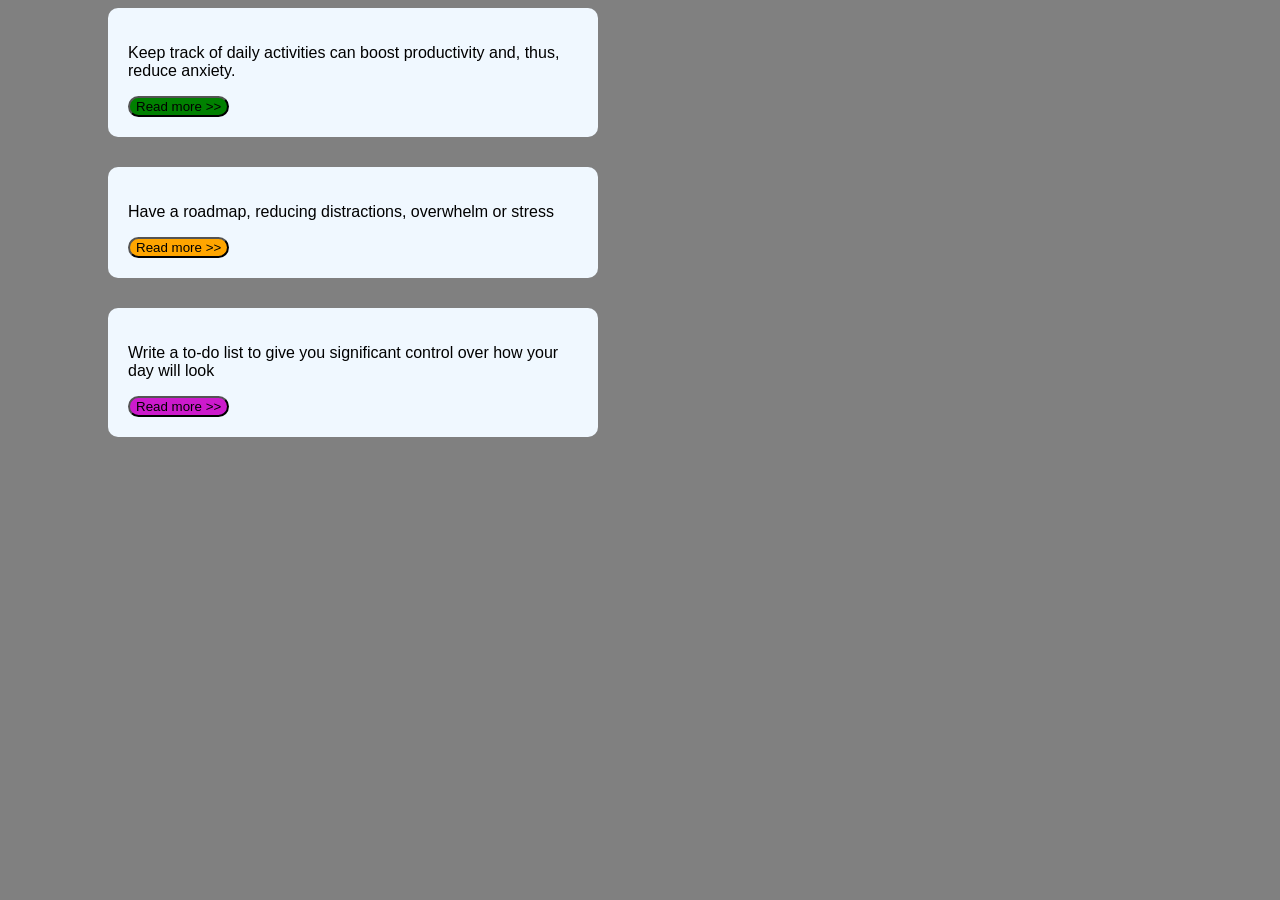
<file: EX-1/index.html>
<!DOCTYPE html>
<html lang="en">

<head>
    <meta charset="UTF-8">
    <meta http-equiv="X-UA-Compatible" content="IE=edge">
    <meta name="viewport" content="width=device-width, initial-scale=1.0">
    <link rel="stylesheet" href="style.css">
</head>

<body>
<div >

    <div class="first">
        <p>Keep track of daily activities can boost productivity and, thus, reduce anxiety.</p>
        <button>Read more >></button>
    </div>
    <div class="sec">
        <p>Have a roadmap, reducing distractions, overwhelm or stress</p>
        <button>Read more >></button>
    </div>
    <div class="third">
        <p>Write a to-do list to give you significant control over how your day will look</p>
        <button>Read more >></button>
    </div>
</div>
</body>

</html>
</file>
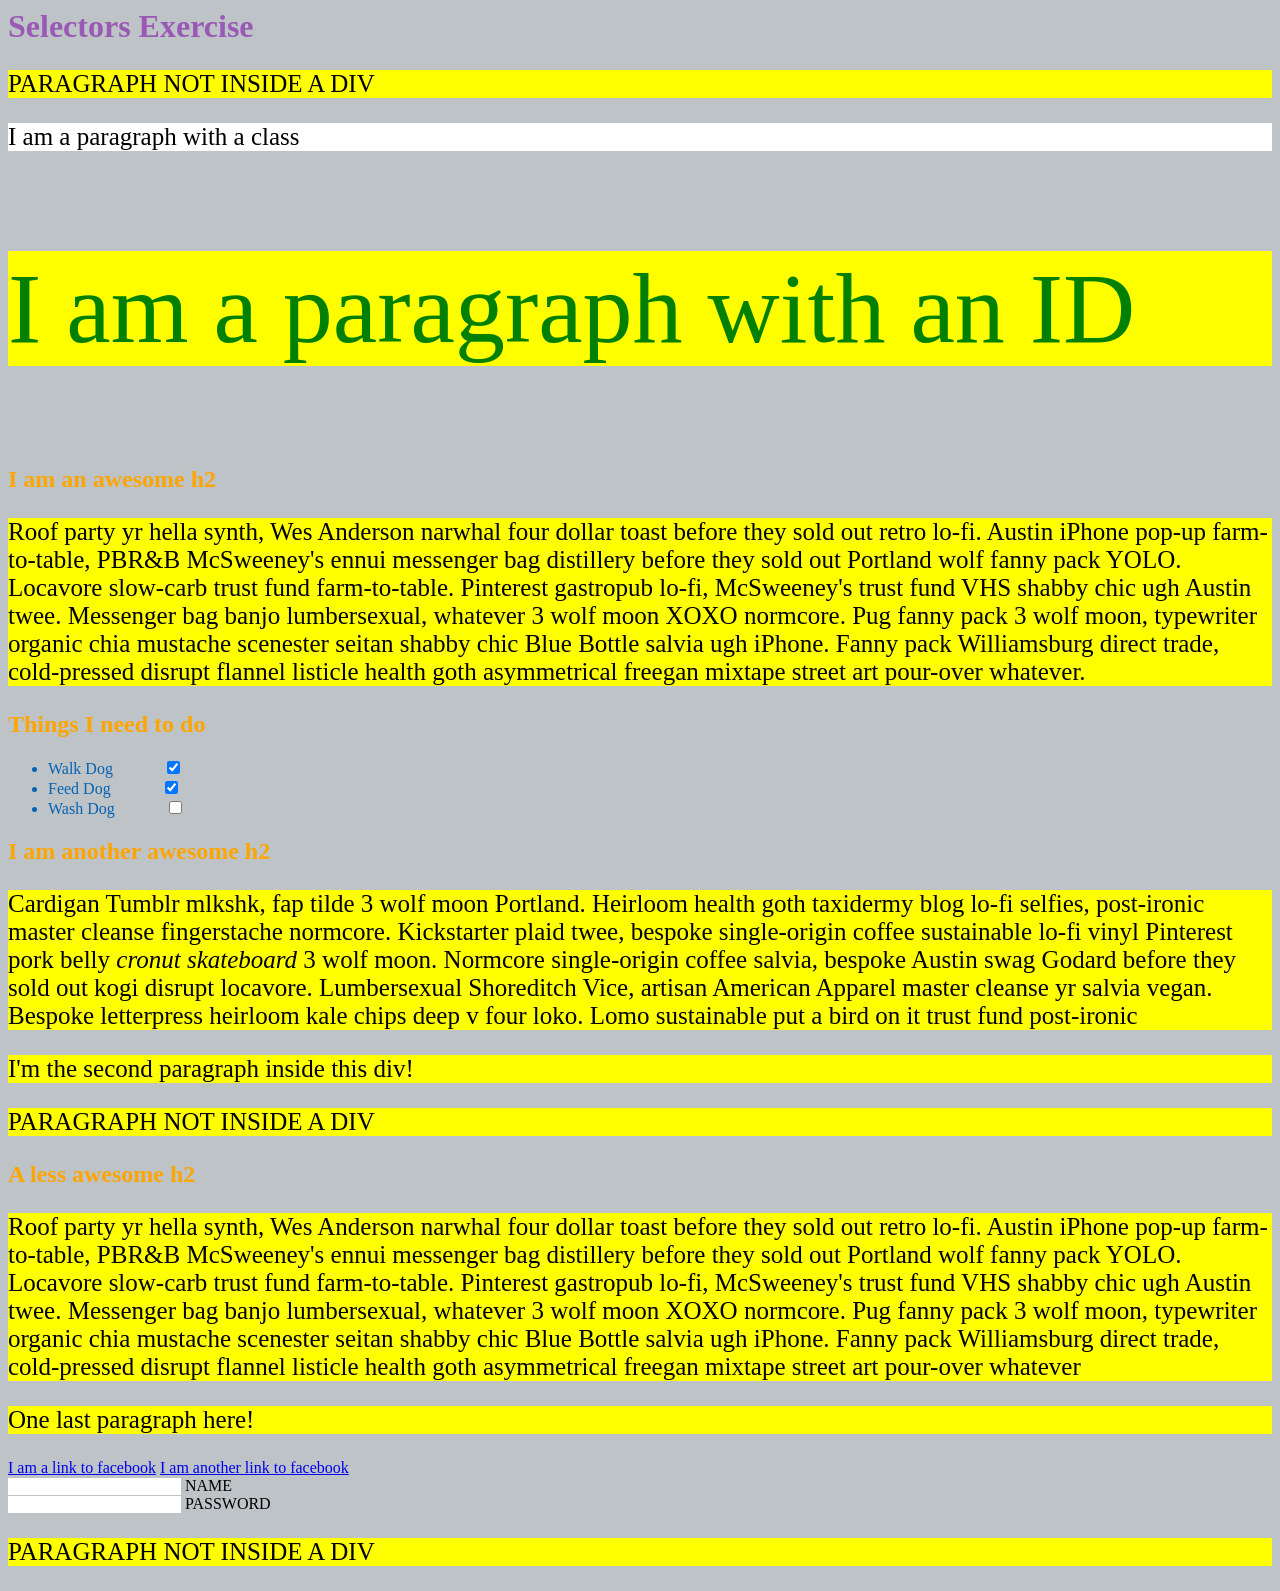
<file: EX-2/index.html>
<html>
  <head>
    <meta charset="UTF-8" />
    <title>Selectors Exercise</title>
    <link rel="stylesheet" type="text/css" href="selectors.css" />
  </head>
  <body>
    <h1>Selectors Exercise</h1>

    <p>PARAGRAPH NOT INSIDE A DIV</p>

    <div>
      <p class="hello">I am a paragraph with a class</p>
      <p id="special">I am a paragraph with an ID</p>

      <h2>I am an awesome h2</h2>

      <p>
        Roof party yr hella synth, Wes Anderson narwhal four dollar toast before
        they sold out retro lo-fi. Austin iPhone pop-up farm-to-table, PBR&B
        McSweeney's ennui messenger bag distillery before they sold out Portland
        wolf fanny pack YOLO. Locavore slow-carb trust fund farm-to-table.
        Pinterest gastropub lo-fi, McSweeney's trust fund VHS shabby chic ugh
        Austin twee. Messenger bag banjo lumbersexual, whatever 3 wolf moon XOXO
        normcore. Pug fanny pack 3 wolf moon, typewriter organic chia mustache
        scenester seitan shabby chic Blue Bottle salvia ugh iPhone. Fanny pack
        Williamsburg direct trade, cold-pressed disrupt flannel listicle health
        goth asymmetrical freegan mixtape street art pour-over whatever.
      </p>
    </div>

    <div>
      <h2>Things I need to do</h2>

      <ul>
        <li>Walk Dog <input type="checkbox" checked /></li>
        <li>Feed Dog <input type="checkbox" checked /></li>
        <li>Wash Dog <input type="checkbox" /></li>
      </ul>
    </div>

    <div>
      <h2>I am another awesome h2</h2>

      <p>
        Cardigan Tumblr mlkshk, fap tilde 3 wolf moon Portland. Heirloom health
        goth taxidermy blog lo-fi selfies, post-ironic master cleanse
        fingerstache normcore. Kickstarter plaid twee, bespoke single-origin
        coffee sustainable lo-fi vinyl Pinterest pork belly
        <em>cronut skateboard</em> 3 wolf moon. Normcore single-origin coffee
        salvia, bespoke Austin swag Godard before they sold out kogi disrupt
        locavore. Lumbersexual Shoreditch Vice, artisan American Apparel master
        cleanse yr salvia vegan. Bespoke letterpress heirloom kale chips deep v
        four loko. Lomo sustainable put a bird on it trust fund post-ironic
      </p>

      <p>I'm the second paragraph inside this div!</p>
    </div>

    <p>PARAGRAPH NOT INSIDE A DIV</p>

    <div>
      <h2>A less awesome h2</h2>

      <p>
        Roof party yr hella synth, Wes Anderson narwhal four dollar toast before
        they sold out retro lo-fi. Austin iPhone pop-up farm-to-table, PBR&B
        McSweeney's ennui messenger bag distillery before they sold out Portland
        wolf fanny pack YOLO. Locavore slow-carb trust fund farm-to-table.
        Pinterest gastropub lo-fi, McSweeney's trust fund VHS shabby chic ugh
        Austin twee. Messenger bag banjo lumbersexual, whatever 3 wolf moon XOXO
        normcore. Pug fanny pack 3 wolf moon, typewriter organic chia mustache
        scenester seitan shabby chic Blue Bottle salvia ugh iPhone. Fanny pack
        Williamsburg direct trade, cold-pressed disrupt flannel listicle health
        goth asymmetrical freegan mixtape street art pour-over whatever
      </p>

      <p>One last paragraph here!</p>

      <a href="https://www.facebook.com">I am a link to facebook</a>
      <a href="https://www.facebook.com">I am another link to facebook</a>
      <br />

      <input type="text" name="name" /><label> Name</label><br />
      <input type="password" name="password" /><label> Password</label><br />
    </div>

    <p>PARAGRAPH NOT INSIDE A DIV</p>
  </body>
</html>
</file>
<file: EX-1/style.css>
body {
    background: grey;
    font-family: sans-serif;
}
div{
    margin-bottom: 30px;
}

.first{
    padding : 20px  ;
    margin: 0px 100px 30px 100px;
    border: none;
    border-radius: 10px;
    background-color: aliceblue;
    text-align: left;
    width: 450px;
}
.first button{
    background-color: green;
    border-radius: 30px;
}
.first button:hover{
    background-color: darkgreen;
    cursor: pointer;
}

.sec{
    padding : 20px  ;
    margin: 0px 100px 30px 100px;
    border-radius: 10px;
    background-color: aliceblue;
    text-align: left;
    width: 450px;
}
.sec button{
    background-color: orange;
    border-radius: 30px;
}
.sec button:hover{
    background-color: darkgoldenrod;
    cursor: pointer;
}

.third{
    padding : 20px  ;
    margin: 0px 100px 30px 100px;
    border-radius: 10px;
    background-color: aliceblue;
    text-align: left;
    width: 450px;
}
.third button{
    background-color: rgb(204, 26, 204);
    border-radius: 30px;
}
.third button:hover{
    background-color: rgb(105, 3, 110);
    cursor: pointer;
}
</file>
<file: EX-2/selectors.css>
/* Style the HTML elements according to the following instructions. 
DO NOT ALTER THE EXISTING HTML TO DO THIS.  WRITE ONLY CSS!*/


/* MANDATORY CHALLENGES */

/* Give the <body> element a background of #bdc3c7*/
body{
    background-color: #bdc3c7;
}

/* Make the <h1> element #9b59b6*/
h1{
    color: #9b59b6;
}

/* Make all <h2> elements orange */
h2{
    color: orange;
}

/* Make all <li> elements blue(pick your own hexadecimal blue)*/ 
li{
    color: rgb(6, 98, 179);
}

/*Change the background on every paragraph to be yellow*/
p{
    background-color: yellow;
}

/*Make all inputs have a 3px red border*/
input{
    border: 3px red ;
}

/* Give everything with the class 'hello' a white background*/

.hello{
    background-color: white;
}


/* BONUS CHALLENGES */
/*You may need to research some other selectors and properties*/



/* Make all the <p>'s that are nested inside of divs 25px font(font-size: 25px)*/
p{
    font-size: 25px;
}

/* Make only inputs with type 'text' have a gray background*/
input [type = "text"]{
    background-color: gray;
}

/* Make all "checked" checkboxes have a left margin of 50px(margin-left: 50px)*/
li [type = "checkbox"]{
    margin-left: 50px;
}

/* Make the <label> elements all UPPERCASE without changing the HTML(definitely look this one up*/

label{
    text-transform: uppercase;
}
/* Make the first letter of the element with id 'special' green and 100px font size(font-size: 100)*/
#special{
    color: green;
    font-size: 100;
}
/* Make the <h1> element's color change to blue when hovered over */
h1:hover{
    color: blue;
}
</file>
